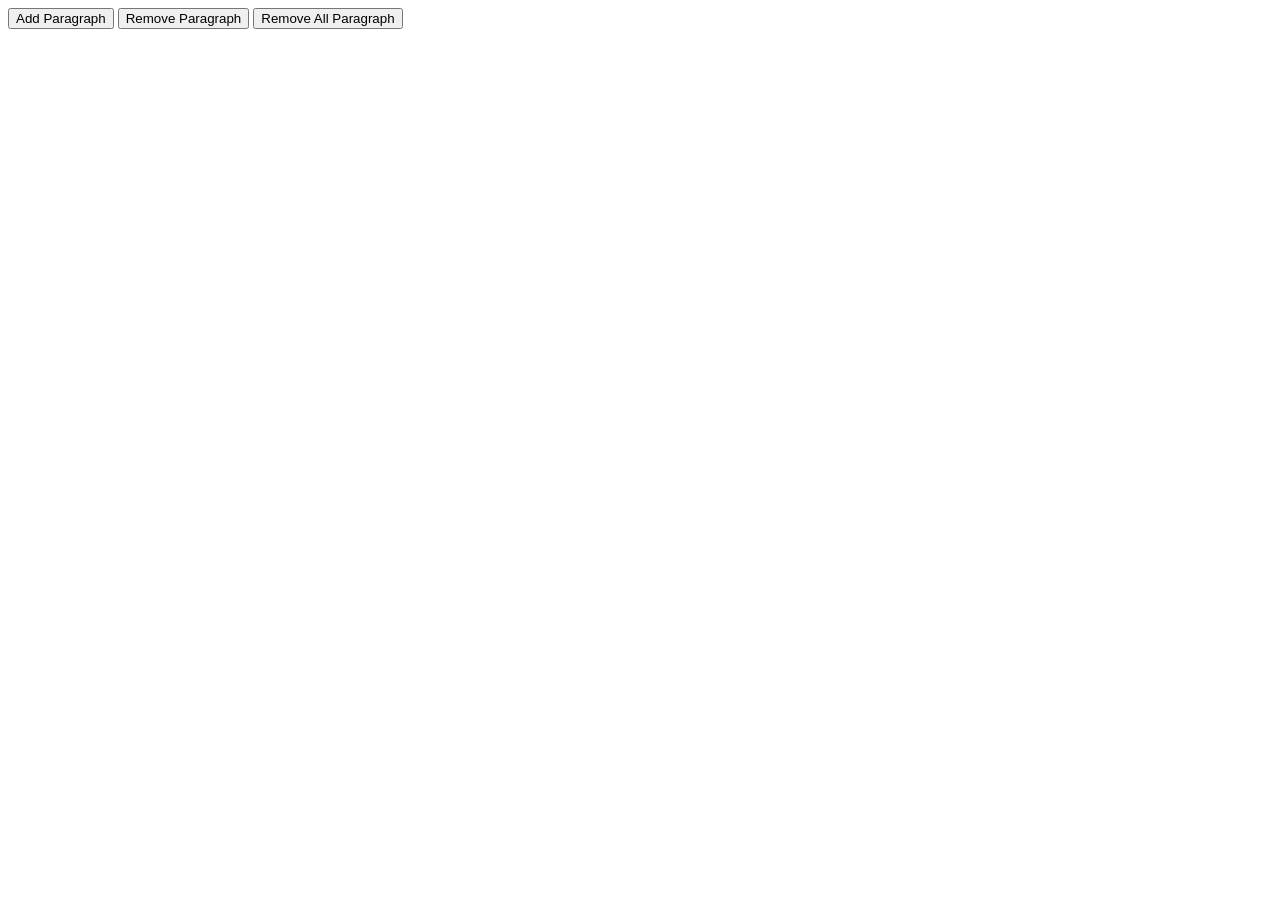
<file: dom_ex.html>
<!DOCTYPE html>
<html lang="en">
<head>
    <meta charset="UTF-8">
    <meta name="viewport" content="width=device-width, initial-scale=1.0">
    <title>Dom demo</title>
</head>
<body>
    
    <button onclick="addPara()">Add Paragraph</button>
    <button onclick="removePara()">Remove Paragraph</button>
    <button onclick="removeAll()">Remove All Paragraph</button>
    <div id="para"></div>
</body>
<script src="domscript.js"></script>
</html>
</file>
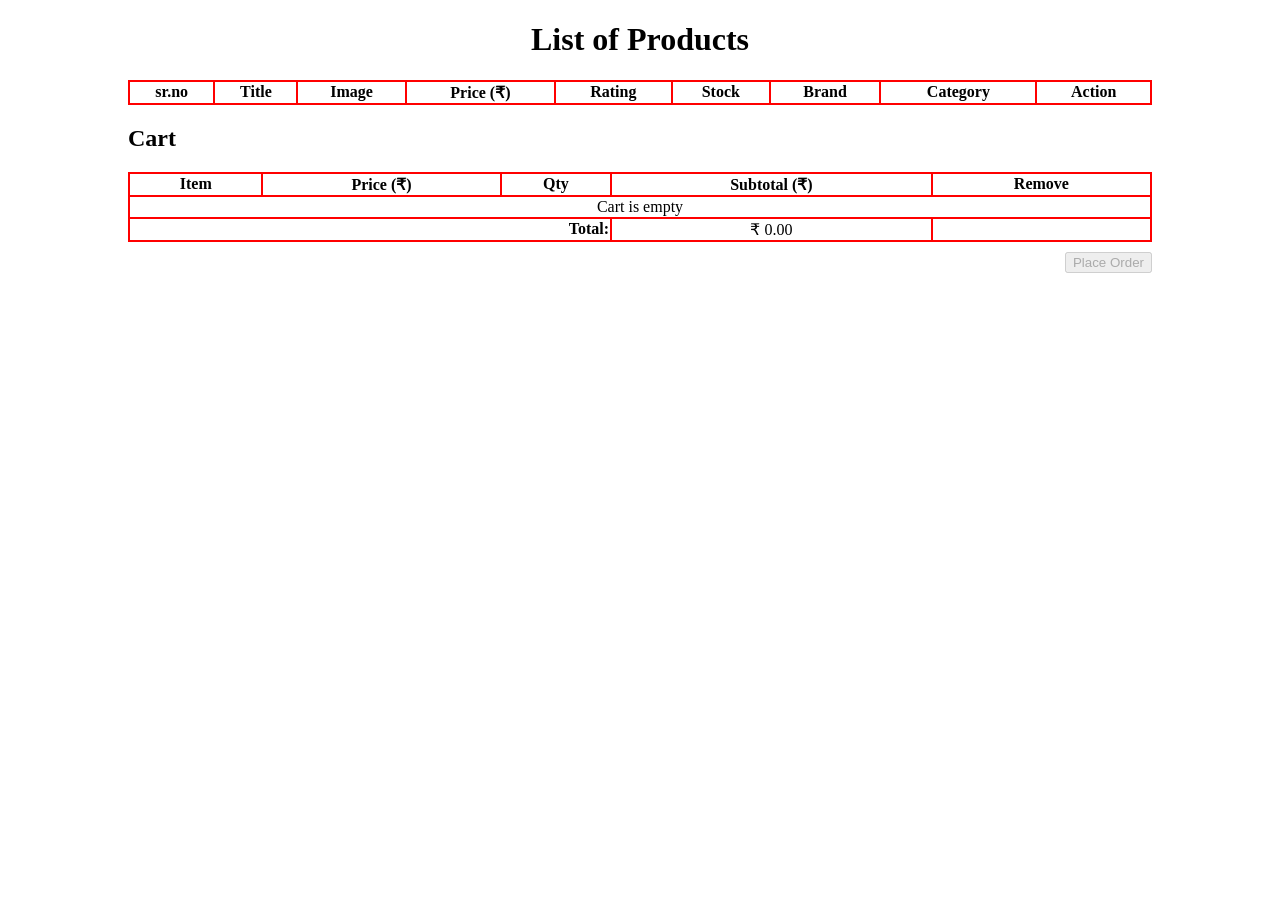
<file: fetch_demo.html>
<!DOCTYPE html>
<html lang="en">
<head>
  <meta charset="UTF-8">
  <meta name="viewport" content="width=device-width, initial-scale=1.0">
  <title>Demo fetch</title>
  <style>
    table {
      width: 80vw;
      border-collapse: collapse;
      margin: auto;
    }
    th, td {
      border: 2px solid red;
      text-align: center;
    }
  </style>
  <script>
    const url = 'https://dummyjson.com/products?limit=10&skip=6';
    let productsCache = []; // keep fetched products for cart actions
    const cart = []; // {id, title, priceInr, qty}

    function formatINR(value) {
      return Number(value).toLocaleString('en-IN', { minimumFractionDigits: 2, maximumFractionDigits: 2 });
    }

    async function loadproducts() {
      try {
        const res = await fetch(url);
        console.log("res=", res);
        const data = await res.json();
        console.log("data=", data.products);
        productsCache = data.products;

        // Fetch current USD -> INR exchange rate; use a fallback if the call fails
        let usdToInr = 83.5; // fallback rate
        try {
          const rateRes = await fetch('https://api.exchangerate.host/latest?base=USD&symbols=INR');
          const rateData = await rateRes.json();
          if (rateData && rateData.rates && rateData.rates.INR) {
            usdToInr = rateData.rates.INR;
          }
        } catch (e) {
          console.warn('Could not fetch exchange rate, using fallback', e);
        }

        let row = "";
        data.products.forEach((p, index) => {
          const inr = (p.price * usdToInr).toFixed(2);
          row += `<tr>
                    <td>${index + 1}</td>
                    <td>${p.title}</td>
                    <td><img src="${p.images[0] || ''}" width="50" height="50" alt="${p.title}"></td>
                    <td>₹ ${formatINR(inr)}</td>
                    <td>${p.rating}</td>
                    <td>${p.stock}</td>
                    <td>${p.brand}</td>
                    <td>${p.category}</td>
                    <td><button class="add-btn" data-index="${index}">Add to cart</button></td>
                  </tr>`;
        });
        const el = document.getElementById('data');
        el.innerHTML = row;

        // Attach click listeners for add buttons
        document.querySelectorAll('.add-btn').forEach(btn => {
          btn.addEventListener('click', (ev) => {
            const idx = Number(btn.dataset.index);
            addToCart(productsCache[idx], usdToInr);
          });
        });

      } catch (err) {
        console.log("err=", err);
      }
    }

    function addToCart(product, usdToInr) {
      const priceInr = Number((product.price * usdToInr).toFixed(2));
      const existing = cart.find(c => c.id === product.id);
      if (existing) {
        existing.qty += 1;
      } else {
        cart.push({ id: product.id, title: product.title, priceInr, qty: 1 });
      }
      updateCartUI();
    }

    function removeFromCart(id) {
      const idx = cart.findIndex(c => c.id === id);
      if (idx !== -1) {
        cart.splice(idx, 1);
        updateCartUI();
      }
    }

    function updateCartUI() {
      const cartBody = document.getElementById('cart-body');
      const cartTotalEl = document.getElementById('cart-total');
      const placeBtn = document.getElementById('place-order');
      if (!cartBody) return;

      if (cart.length === 0) {
        cartBody.innerHTML = '<tr><td colspan="5">Cart is empty</td></tr>';
        cartTotalEl.textContent = '₹ 0.00';
        placeBtn.disabled = true;
        return;
      }

      let html = '';
      let total = 0;
      cart.forEach(item => {
        const subtotal = item.priceInr * item.qty;
        total += subtotal;
        html += `<tr>
                  <td>${item.title}</td>
                  <td>₹ ${formatINR(item.priceInr)}</td>
                  <td>
                    <button class="qty-decrease" data-id="${item.id}">-</button>
                    <span class="qty-value" data-id="${item.id}" style="padding:0 8px;">${item.qty}</span>
                    <button class="qty-increase" data-id="${item.id}">+</button>
                  </td>
                  <td>₹ ${formatINR(subtotal)}</td>
                  <td><button class="remove-btn" data-id="${item.id}">Remove</button></td>
                </tr>`;
      });
      cartBody.innerHTML = html;
      cartTotalEl.textContent = `₹ ${formatINR(total)}`;
      placeBtn.disabled = false;

      // attach remove handlers
      document.querySelectorAll('.remove-btn').forEach(b => {
        b.addEventListener('click', () => removeFromCart(Number(b.dataset.id)));
      });

      // attach qty handlers
      document.querySelectorAll('.qty-increase').forEach(b => {
        b.addEventListener('click', () => {
          const id = Number(b.dataset.id);
          const it = cart.find(c => c.id === id);
          if (it) {
            it.qty += 1;
            updateCartUI();
          }
        });
      });
      document.querySelectorAll('.qty-decrease').forEach(b => {
        b.addEventListener('click', () => {
          const id = Number(b.dataset.id);
          const it = cart.find(c => c.id === id);
          if (it) {
            if (it.qty > 1) {
              it.qty -= 1;
            } else {
              removeFromCart(id);
              return;
            }
            updateCartUI();
          }
        });
      });
    }

    document.addEventListener('DOMContentLoaded', () => {
      document.getElementById('place-order').addEventListener('click', () => {
        if (cart.length === 0) {
          alert('Cart is empty');
          return;
        }
        // Simulate placing order
        const total = document.getElementById('cart-total').textContent;
        alert(`Order placed. Total amount: ${total}`);
        // clear cart
        cart.splice(0, cart.length);
        updateCartUI();
      });
    });

    loadproducts();
  </script>
</head>
<body>
  <h1><center>List of Products</center></h1>
  <table>
    <thead>
      <tr>
        <th>sr.no</th>
        <th>Title</th>
        <th>Image</th>
        <th>Price (₹)</th>
        <th>Rating</th>
        <th>Stock</th>
        <th>Brand</th>
        <th>Category</th>
        <th>Action</th>
      </tr>
    </thead>
    <tbody id="data">
      
    </tbody>
  </table>

  <!-- Cart panel -->
  <div id="cart" style="width:80vw;margin:auto;margin-top:20px;">
    <h2>Cart</h2>
    <table style="width:100%;border-collapse:collapse;">
      <thead>
        <tr>
          <th>Item</th>
          <th>Price (₹)</th>
          <th>Qty</th>
          <th>Subtotal (₹)</th>
          <th>Remove</th>
        </tr>
      </thead>
      <tbody id="cart-body">
        <tr><td colspan="5">Cart is empty</td></tr>
      </tbody>
      <tfoot>
        <tr>
          <td colspan="3" style="text-align:right;font-weight:bold;">Total:</td>
          <td id="cart-total">₹ 0.00</td>
          <td></td>
        </tr>
      </tfoot>
    </table>
    <div style="margin-top:10px;text-align:right;">
      <button id="place-order" disabled>Place Order</button>
    </div>
  </div>
</body>
</html>
</file>
